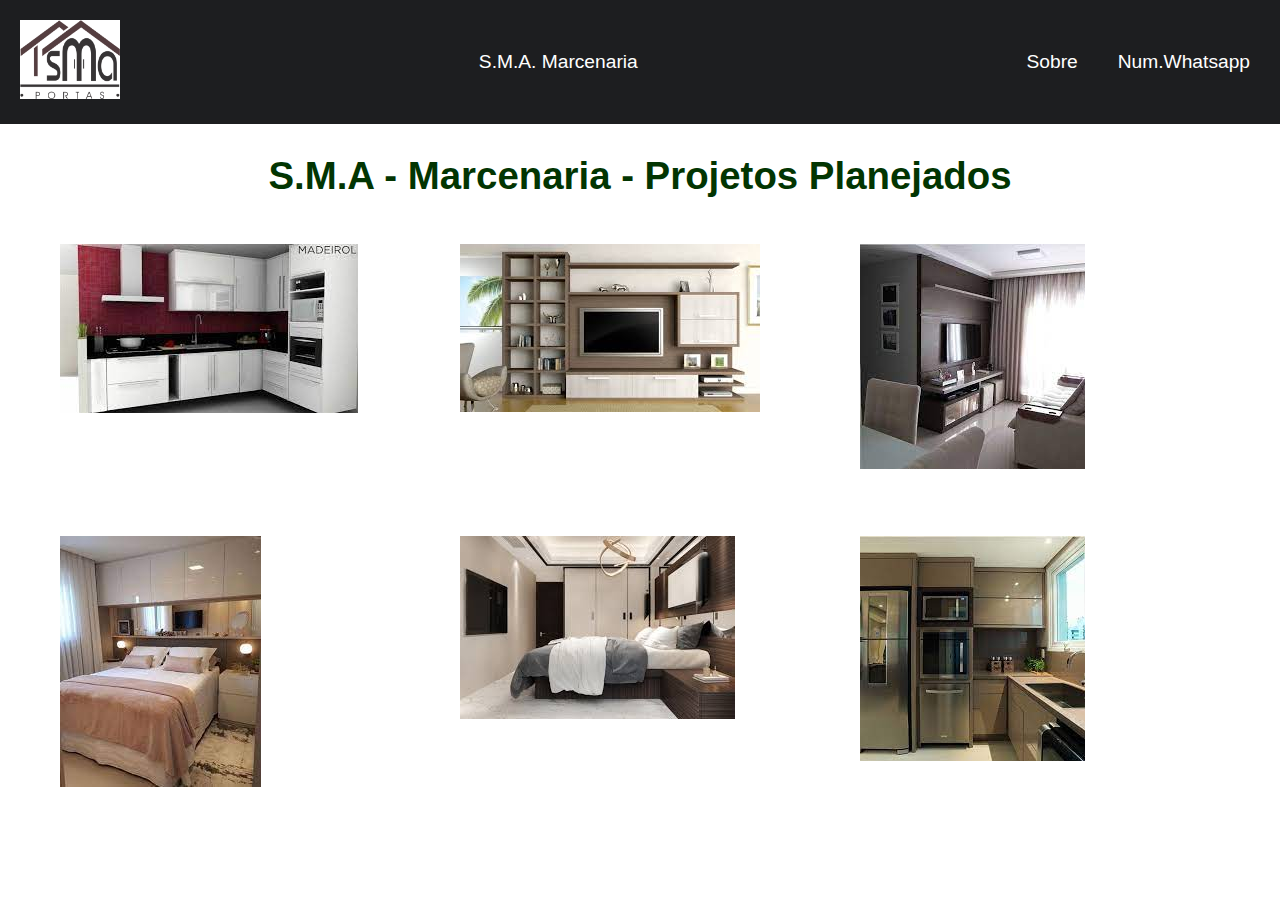
<file: smasite/index.html>
<!DOCTYPE html>
<html lang="pt-br">
<head>
    <meta charset="UTF-8">
    <meta name="viewport" content="width=device-width, initial-scale=1.0">
    <meta http-equiv="X-UA-Compatible" content="ie-edge"/>
    <link rel="stylesheet" href="./style.css"/>
    <title>Site S M A </title>
    <meta name="google-site-verification" content="z9ch8JJx-qj4mCzcRbPHbhBr5OV8-69NAvD8d9yiFUg" />
</head>
<body>
    <header class="header"> 
        <p> <img src="img/foto1.png" width=100 px></p>
        <p> S.M.A. Marcenaria</p>

        <nav>
            <ul class="menu">
                <li><a href="sobre.html">Sobre</a></li>
                <li><a href="whatsapp.html">Num.Whatsapp</a></li>
            </ul>
        </nav>
    </header>
    <h1> S.M.A - Marcenaria - Projetos Planejados</h1>
    <section class="flex">
        <div>
            <img src="./img/foto2.jpg">
            <p> Foto2</p>
        </div>
        <div>
            <img src="./img/foto3.jpg">
            <p> Foto3</p>
        </div>
        <div>
            <img src="./img/foto4.jpg">
            <p> Foto4</p>
        </div>
        <div>
            <img src="./img/foto5.jpg">
            <p> Foto5</p>
        </div>
        <div>
            <img src="./img/foto6.jpg">     
            <p> Foto6</p>
        </div>
        <div>
            <img src="./img/foto7.jpg">
            <p> Foto7</p>
        </div>
    </section>
    </body>
</html>
</file>
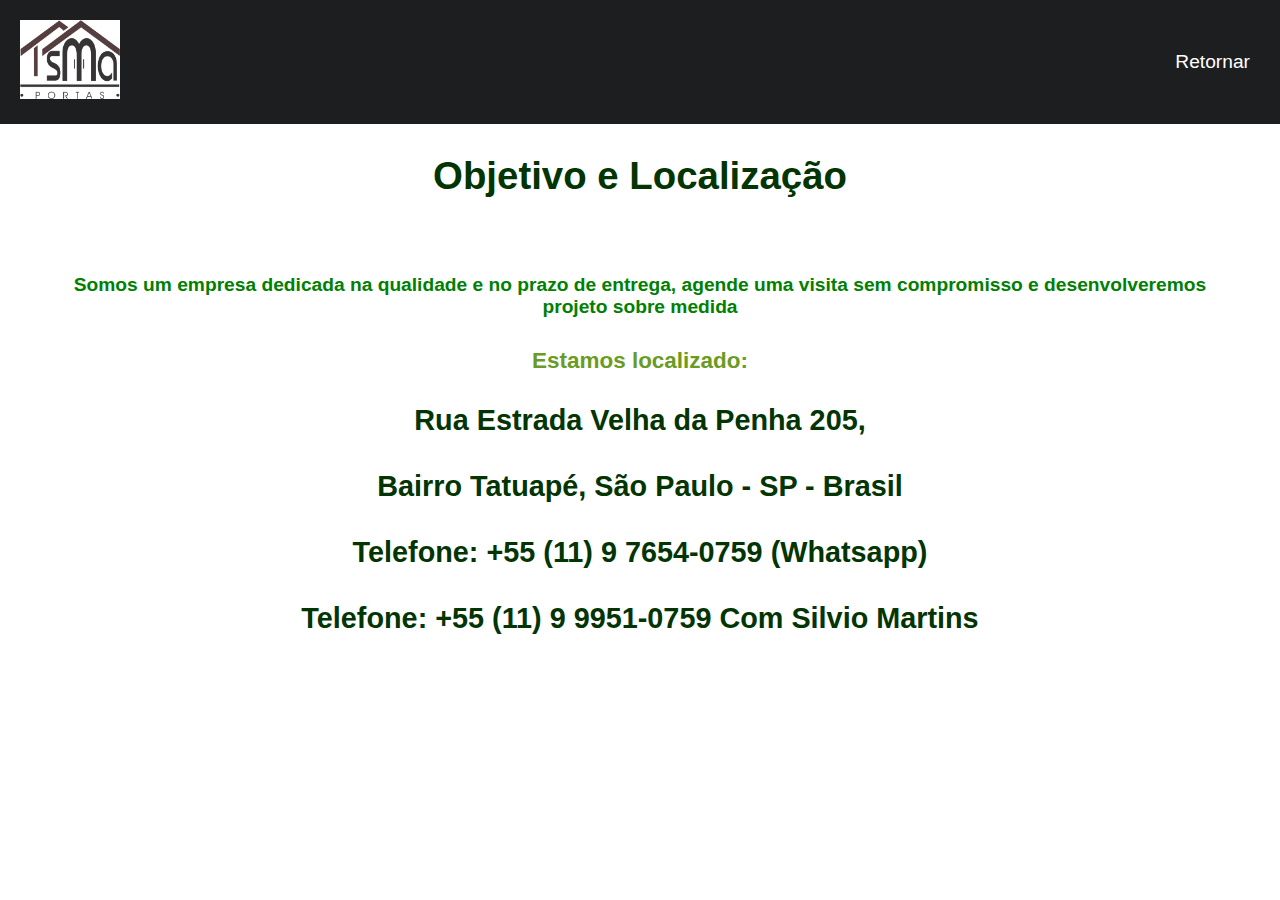
<file: smasite/sobre.html>
<!DOCTYPE html>
<html lang="pt-br">
<head>
    <meta charset="UTF-8">
    <meta name="viewport" content="width=device-width, initial-scale=1.0">
    <meta http-equiv="X-UA-Compatible" content="ie-edge"/>
    <link rel="stylesheet" href="./style.css"/>
    <title>Document</title>
</head>
<body>
    <header class="header"> 
        <p> <img src="img/foto1.png" width=100 px></p>

        <nav>
            <ul class="menu">
                <li><a href="index.html">Retornar</a></li>
            </ul>
        </nav>
    </header>
    <h1> Objetivo e Localização</h1>
    <section class="flex">   
   
        <div>
            <h4> Somos um empresa dedicada na qualidade e no prazo de entrega,
                 agende uma visita sem compromisso e 
                 desenvolveremos projeto sobre medida
             </h4>
             <h3>    
                 Estamos localizado:
            </h3>
            <h2>
                  Rua Estrada Velha da Penha 205, <br><br>
                  Bairro Tatuapé, São Paulo - SP - Brasil <br><br>
                  Telefone: +55 (11) 9 7654-0759 (Whatsapp) <br><br>
                  Telefone: +55 (11) 9 9951-0759 Com Silvio Martins
            </h2>
        </div>
    </section>
    </body>
</html>
</file>
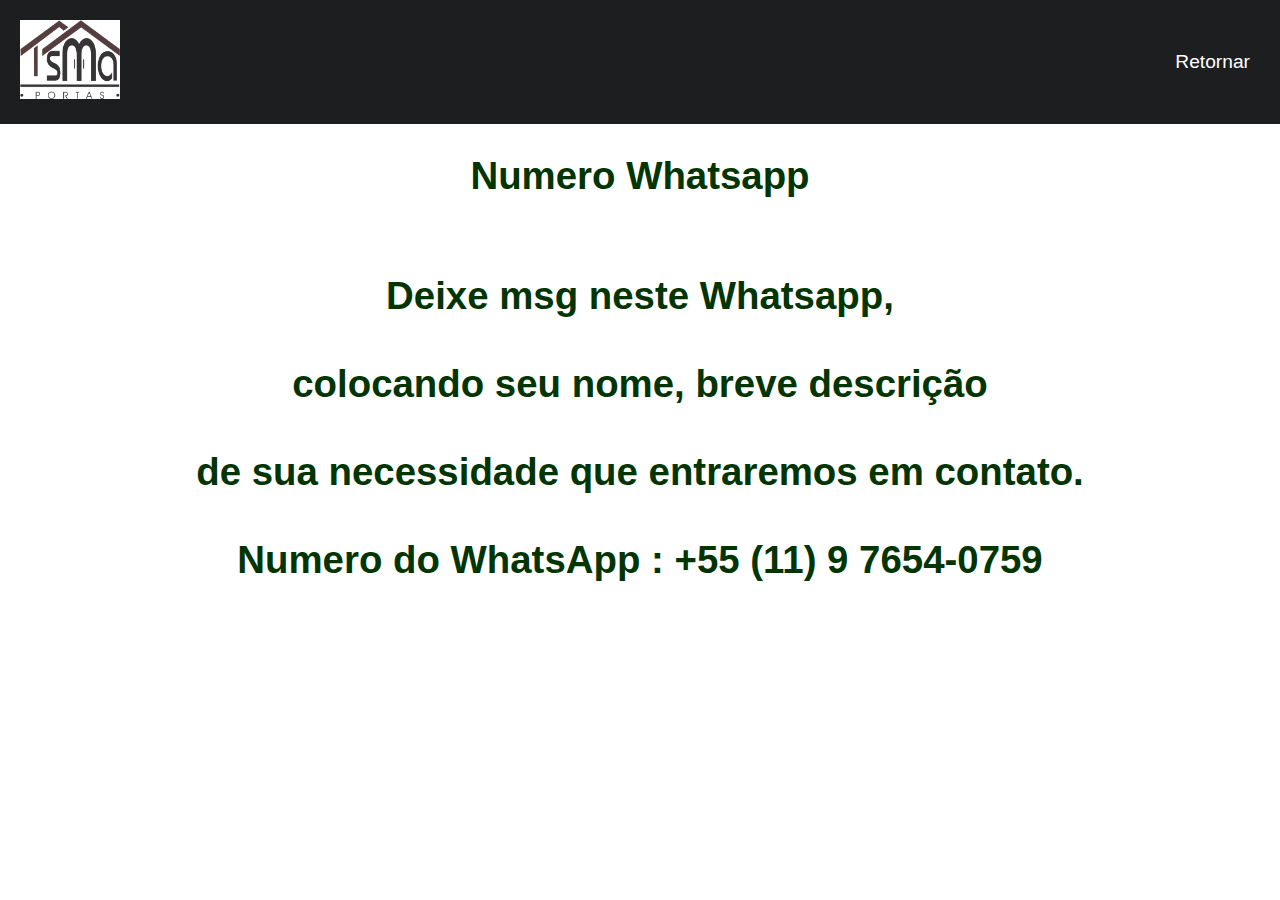
<file: smasite/whatsapp.html>
<!DOCTYPE html>
<html lang="pt-br">
<head>
    <meta charset="UTF-8">
    <meta name="viewport" content="width=device-width, initial-scale=1.0">
    <meta http-equiv="X-UA-Compatible" content="ie-edge"/>
    <link rel="stylesheet" href="./style.css"/>
    <title>Document</title>
</head>
<body>
    <header class="header"> 
        <p> <img src="img/foto1.png" width=100 px></p>

        <nav>
            <ul class="menu">
                <li><a href="index.html">Retornar</a></li>
            </ul>
        </nav>
    </header>
    <h1> Numero Whatsapp</h1>
    <section class="flex">   
   
        <div>
            <h1> Deixe msg neste Whatsapp, <br><br>
                 colocando seu nome, breve descrição <br><br>
                 de sua necessidade que entraremos em contato.<br> <br>  
                
                Numero do WhatsApp : +55 (11) 9 7654-0759

            </h1>
        </div>
    </section>
    </body>
</html>
</file>
<file: smasite/style.css>
body, ul, li, p {
    margin: 0px;
    padding: 0px;
    list-style: none;
    font-size: 1.2rem;
    font-family: Arial;   
}

a {
    text-decoration: none;
    color: white;
}
p {
    font-size: 1.2rem;
    font-family: Arial;   
    text-decoration: none;
    color: white;
}

h1 {
    text-align: center;
    margin-top: 30px;
    color: rgb(2, 53, 2);
    text-decoration: none;

}
h2 {
    text-align: center;
    margin-top: 30px;
    color: rgb(2, 53, 2);
    text-decoration: none;

}
h3 {
    text-align: center;
    margin-top: 30px;
    color: rgb(106, 155, 34);
    text-decoration: none;

}
h4 {
    text-align: center;
    margin-top: 30px;
    color: green;
    text-decoration: none;

}

.header {
   background-color: #1d1e20;
   display: flex;
   flex-wrap: wrap;
   justify-content: space-between;
   padding: 20px;
   align-items: center;

}
header img {
    background-color: white;
}
.menu  {
    display:  flex;
}

.menu li {
    margin-left: 20px;
}

.menu li a {
    display: block;
    padding: 10px;
}
.flex {
    display: flex;
    flex-wrap: wrap;
    max-width: 1200px;
    margin: 0 auto;
/*    background-color: tomato; */
}
.flex > div {
    flex: 1 1 300px;
    margin:20px;
}
a:hover {
   background-color: red;
   border-radius: 10%;
   border-color: green;
}
</file>
